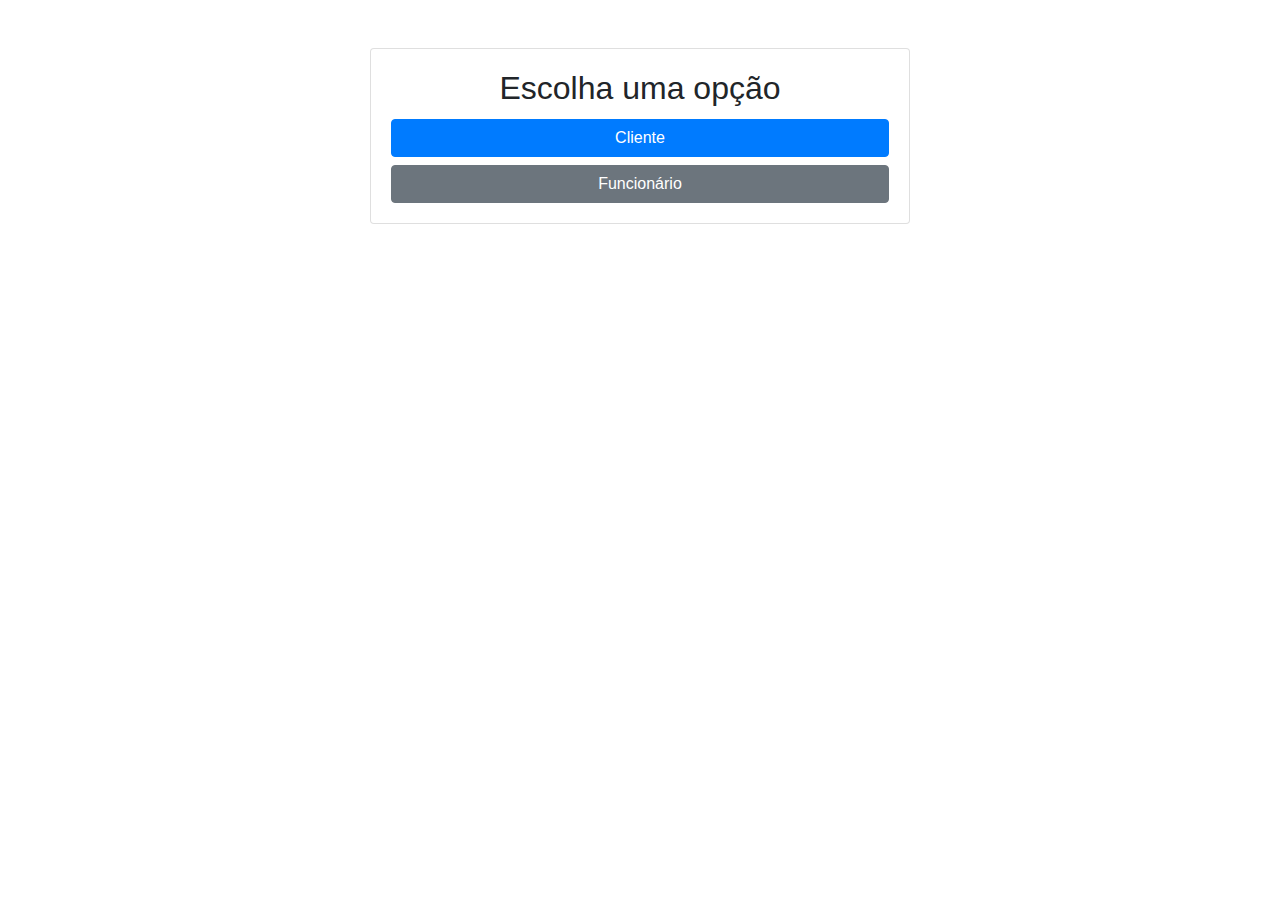
<file: index.html>
<!DOCTYPE html>
<html lang="en">
<head>
    <meta charset="UTF-8">
    <meta name="viewport" content="width=device-width, initial-scale=1, shrink-to-fit=no">
    <title>Cabeleleila Leila Salão de Beleza</title>
    <link rel="stylesheet" href="https://stackpath.bootstrapcdn.com/bootstrap/4.3.1/css/bootstrap.min.css">
</head>
<body>

    <div class="container mt-5">
        <div class="row justify-content-center">
            <div class="col-md-6">
                <div class="card">
                    <div class="card-body">
                        <h2 class="card-title text-center">Escolha uma opção</h2>
                        <div class="text-center">
                            <a href="agendamento.html" target="_blank" class="btn btn-primary btn-block mb-2">Cliente</a>
                            <button class="btn btn-secondary btn-block" onclick="verificarSenha()">Funcionário</button>
                        </div>
                    </div>
                </div>
            </div>
        </div>
    </div>

    <script src="https://code.jquery.com/jquery-3.3.1.slim.min.js"></script>
    <script src="https://cdnjs.cloudflare.com/ajax/libs/popper.js/1.14.7/umd/popper.min.js"></script>
    <script src="https://stackpath.bootstrapcdn.com/bootstrap/4.3.1/js/bootstrap.min.js"></script>

    <script>
        function verificarSenha() {
            const senhaDigitada = prompt('Digite a senha de funcionário:');

            if (senhaDigitada === 'leila123') {
                window.location.href = 'clientesAgendados.html';
            } else {
                alert('Senha incorreta. Tente novamente.');
            }
        }
    </script>

</body>
</html>
</file>
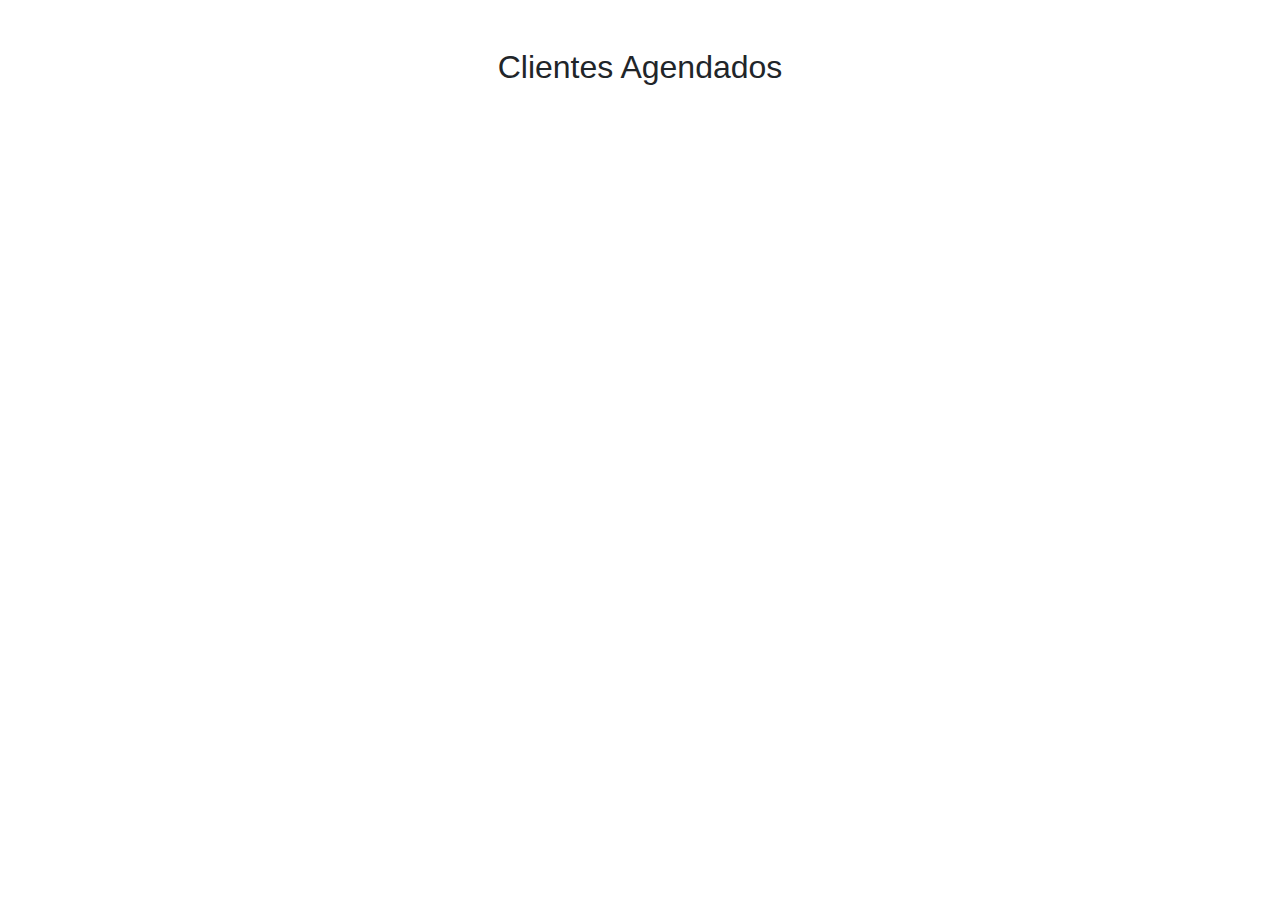
<file: clientesAgendados.html>
<!DOCTYPE html>
<html lang="en">
<head>
    <meta charset="UTF-8">
    <meta name="viewport" content="width=device-width, initial-scale=1, shrink-to-fit=no">
    <title>Cabeleleila Leila Salão de Beleza - Clientes Agendados</title>
    <link rel="stylesheet" href="https://stackpath.bootstrapcdn.com/bootstrap/4.3.1/css/bootstrap.min.css">
</head>
<body>

    <div class="container mt-5">
        <div class="row">
            <div class="col-md-12">
                <h2 class="text-center">Clientes Agendados</h2>
            </div>
        </div>

        <div class="row" id="historico">
            <!-- Aqui serão exibidos os cards dos clientes agendados -->
        </div>
    </div>

    <script src="https://code.jquery.com/jquery-3.3.1.slim.min.js"></script>
    <script src="https://cdnjs.cloudflare.com/ajax/libs/popper.js/1.14.7/umd/popper.min.js"></script>
    <script src="https://stackpath.bootstrapcdn.com/bootstrap/4.3.1/js/bootstrap.min.js"></script>

    <script src="/scripts/clientesagendados.js"></script>

</body>
</html>
</file>
